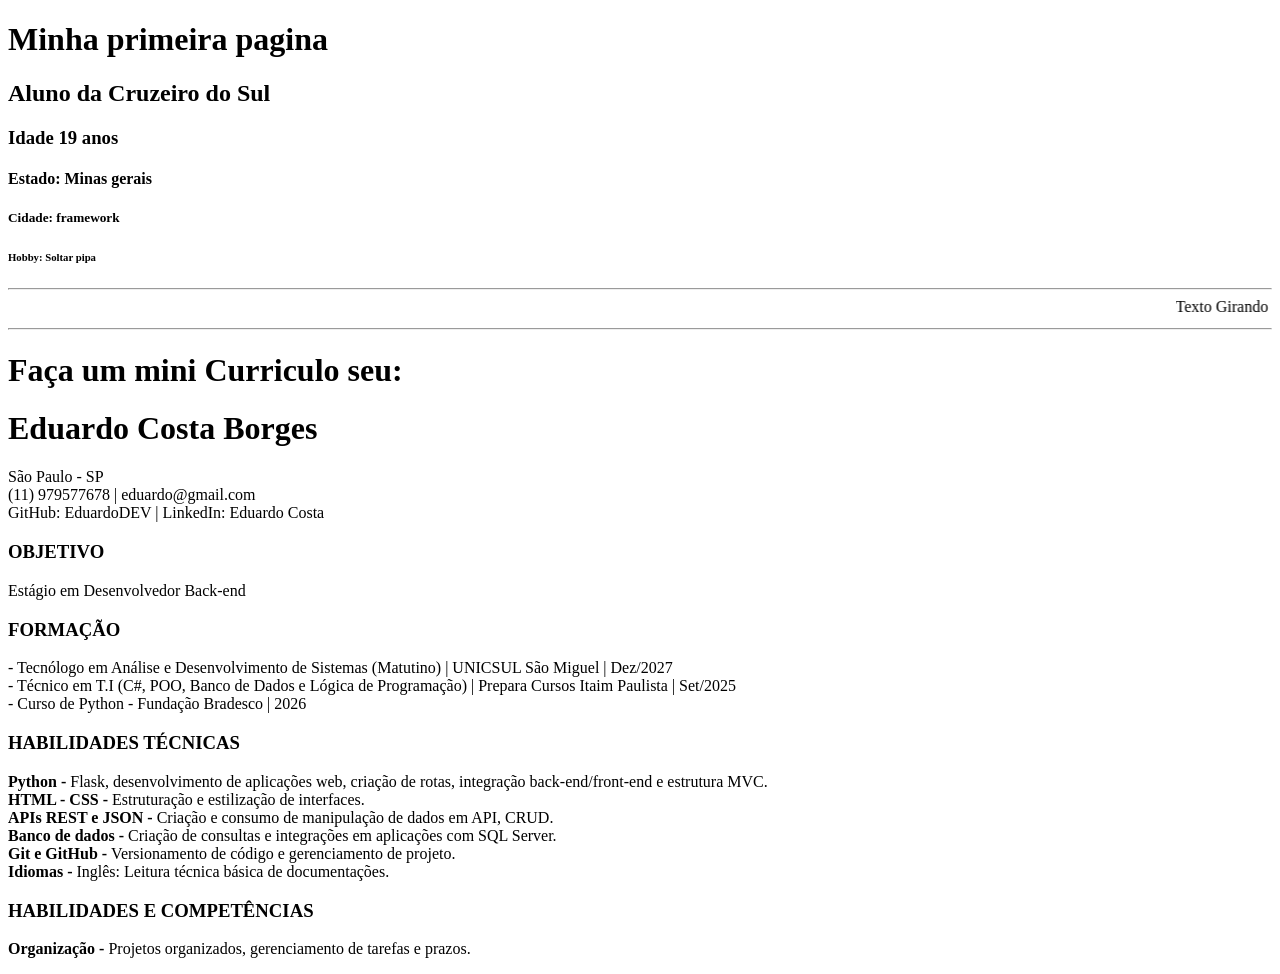
<file: Dev-Frontend - Aula 2/index.html>
<!DOCTYPE html>
<html lang="pt-BR">
<head>
    <meta charset="UTF-8">
    <meta name="viewport" content="width=device-width, initial-scale=1.0">
    <title>Minha Segunda Página</title>
</head>
<body>

    <h1>Minha primeira pagina</h1>
    <h2>Aluno da Cruzeiro do Sul</h2>
    <h3>Idade 19 anos</h3>
    <h4>Estado: Minas gerais</h4>
    <h5>Cidade: framework</h5>
    <h6>Hobby: Soltar pipa</h6>
    
    <hr>

    <marquee>Texto Girando</marquee>

    <hr>

    <p></p>
    <h1>Faça um mini Curriculo seu:</h1>

    <h1>Eduardo Costa Borges</h1>

    <p>São Paulo - SP <br>
       (11) 979577678 | eduardo@gmail.com <br>
       GitHub: EduardoDEV | LinkedIn: Eduardo Costa </p>

    <h3>OBJETIVO</h3>
    <p>Estágio em Desenvolvedor Back-end</p>

    <h3>FORMAÇÃO</h3>
    <p>- Tecnólogo em Análise e Desenvolvimento de Sistemas (Matutino) | UNICSUL São Miguel | Dez/2027 <br>
       - Técnico em T.I (C#, POO, Banco de Dados e Lógica de Programação) | Prepara Cursos Itaim Paulista | Set/2025  <br>
       - Curso de Python - Fundação Bradesco | 2026</p>
    
    <h3>HABILIDADES TÉCNICAS</h3>
    <p><b>Python - </b>Flask, desenvolvimento de aplicações web, criação de rotas, integração back-end/front-end e estrutura MVC. <br>
       <b>HTML - CSS - </b>Estruturação e estilização de interfaces. <br>
       <b>APIs REST e JSON - </b>Criação e consumo de manipulação de dados em API, CRUD. <br>
       <b>Banco de dados - </b>Criação de consultas e integrações em aplicações com SQL Server. <br>
       <b>Git e GitHub - </b>Versionamento de código e gerenciamento de projeto. <br>
       <b>Idiomas - </b> Inglês: Leitura técnica básica de documentações.</p>

    <h3>HABILIDADES E COMPETÊNCIAS</h3>
    <p><b>Organização - </b>Projetos organizados, gerenciamento de tarefas e prazos. <br>
    </p>
    
</body>
</html>
</file>
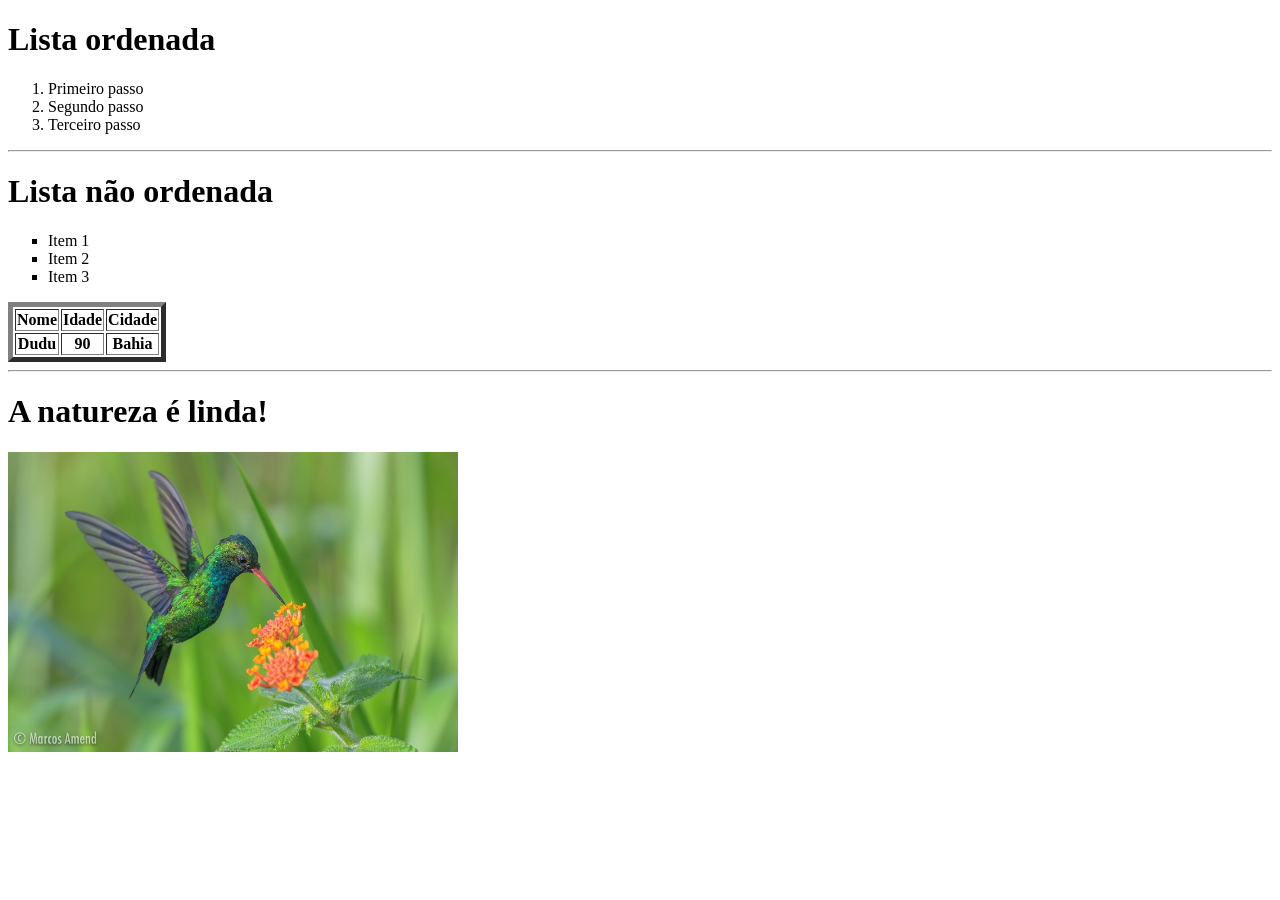
<file: Dev-Frontend - Aula 2/lista.html>
<!DOCTYPE html>
<html lang="en">
<head>
    <meta charset="UTF-8">
    <meta name="viewport" content="width=device-width, initial-scale=1.0">
    <title>Lista Ordenada</title>
</head>
<body>
    <!-- Lista ordenada -->
    <h1>Lista ordenada</h1>

    <ol>
         <li>Primeiro passo</li>
        <li>Segundo passo</li>
        <li>Terceiro passo</li>
    
    </ol>

    <hr>
    <!-- Lista não ordenada-->

     <h1>Lista não ordenada</h1>

    <ul style="list-style-type:square;">
        <li>Item 1</li>
        <li>Item 2</li>
        <li>Item 3</li>
    </ul>

    <!-- Tabela -->

    <table border="5">

        <thead>

            <tr>

                <th>Nome</th>
                <th>Idade</th>
                <th>Cidade</th>

            </tr>

            </thead>

            <tbody>

            <tr>

                <th>Dudu</th>
                <th>90</th>
                <th>Bahia</th>

            </tr>
            
            </tbody>

        </thead>

    </table>
    
    <hr>

    <h1>A natureza é linda!</h1>
    <img src="natureza.jpg" widht="300" height="300 " >
</body>
</html>
</file>
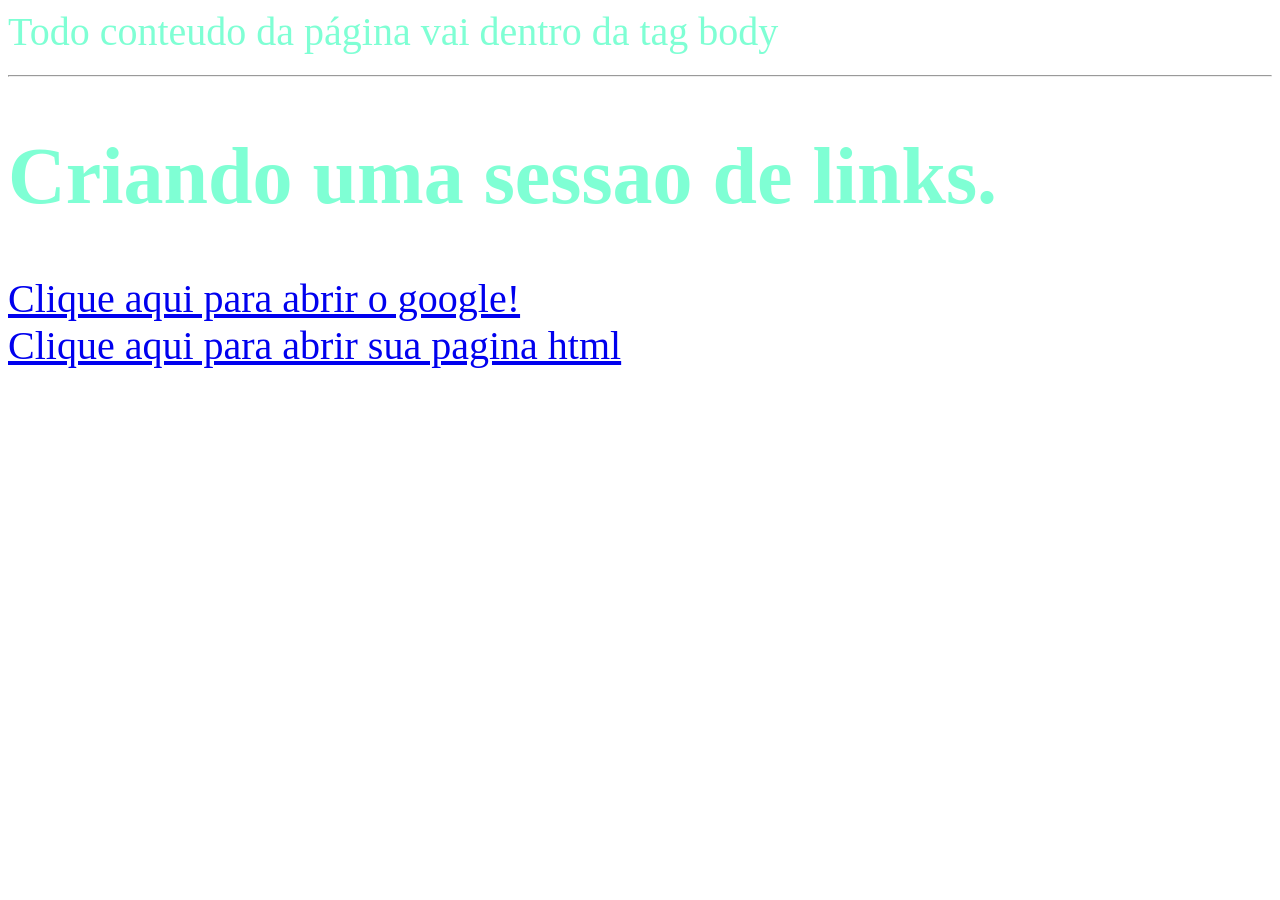
<file: Dev-Frontend - Aula 2/teste.html>
<!DOCTYPE html>

<!--JavaScript-->
<script>
    console.log("Segunda aula de web")
</script>

<!-- CSS-->
<style type="text/css">

body{
    color:aquamarine;
    font-size: 30pt;
}

</style>

<html lang="pt-br">
<head>
    <meta charset="UTF-8">
    <meta name="viewport" content="width=device-width, initial-scale=1.0">
    <title>Unindo JS</title>
</head>
<body>
Todo conteudo da página vai dentro da tag body

<hr>
<h1><strong>Criando uma sessao de links.</strong></h1>
<a href="https://www.google.com.br">Clique aqui para abrir o google!</a><br>
<a href="index.html">Clique aqui para abrir sua pagina html</a>
</body>
</html>
</file>
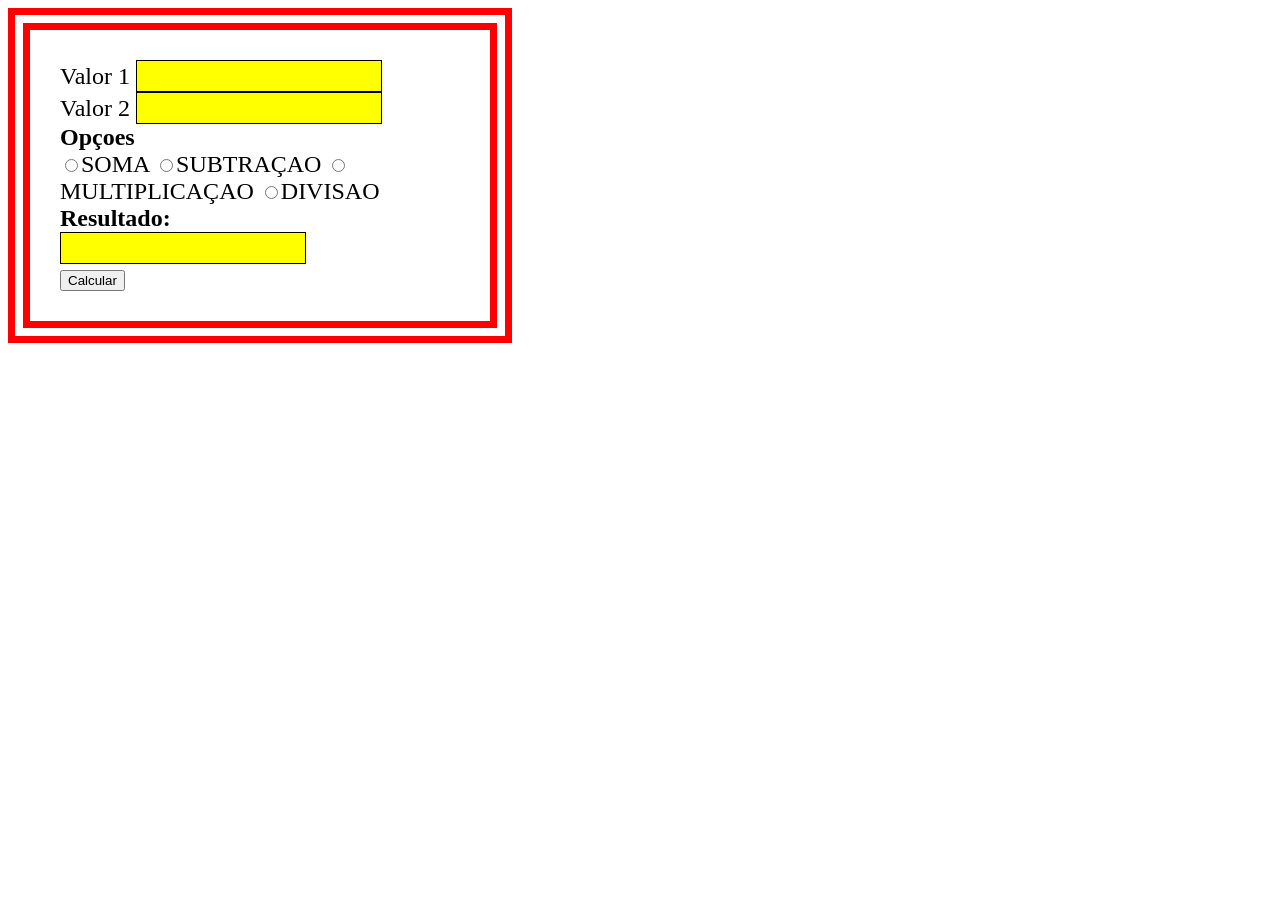
<file: Exercicio 1 Formulario/Exercicio1.html>
<!DOCTYPE html>
<html lang="pt-br">
<head>
    <meta charset="UTF-8">
    <meta name="viewport" content="width=device-width, initial-scale=1.0">
    <title>Exercicio 1: Formulario</title>
    <style>
        body {
            font-family: Verdana;
            font-size: 18pt;
        }

        form {
            border: 22px double red;
            width: 400px; 
            padding: 30px;
        }

        input[type="text"], input[type="number"] {
            font-size: 18pt;
            border: 1px solid black;
            width: 240px;
            background: yellow;
        }

        
        input[type="radio"] {
            width: auto;
            background: none;
        }

            

    </style>
</head>
<body>

 <form id="calculadora" name="calculadora">

    <label for="valor1">Valor 1</label>
    <input type="text" name="valor1" id="valor1"> <br>
    <label for="valor2">Valor 2</label> 
    <input type="text" name="valor2" id="valor2"> <br>

    <strong>Opçoes</strong> <br>

    <input type="radio" id="soma" name="operacao" value="soma"><label for="soma">SOMA</label>
    <input type="radio" id="subtracao" name="operacao" value="subtracao"><label for="subtracao">SUBTRAÇAO</label>
    <input type="radio" id="multiplicacao" name="operacao" value="multiplicacao"><label for="multiplicacao">MULTIPLICAÇAO</label>
    <input type="radio" id="divisao" name="operacao" value="divisao"><label for="divisao">DIVISAO</label>

    <label for="resultado"><strong>Resultado:</strong></label> <br>
    <input type="text" id="resultado" name="resultado" readonly> <br>
    <button type="button" id="calcular" name="calcular">Calcular</button>

 </form>


    <script>

        // Contas

        document.getElementById("calcular").addEventListener("click", function(){
            
            const texto1 = document.getElementById("valor1").value.trim().replace(",",".");
            const texto2 = document.getElementById("valor2").value.trim().replace(",",".");

            const v1 = Number(texto1);
            const v2 = Number(texto2);

            const operacaoSelecionada = document.querySelector('input[name="operacao"]:checked');
            
            if (!operacaoSelecionada) {
                alert("Por favor, selecione uma operação.");
                return;
            }

            const opcao = operacaoSelecionada.value;
            let res = 0;

            if (opcao === "soma") {
                res = v1 + v2;
            } else if (opcao === "subtracao") {
                res = v1 - v2;
            } else if (opcao === "multiplicacao") {
                res = v1 * v2;
            } else if (opcao === "divisao") {
                res = v2 !== 0 ? v1 / v2 : "Erro (divisão por zero)";
            }

            document.getElementById("resultado").value = res;
        });

    </script>

    
</body>
</html>
</file>
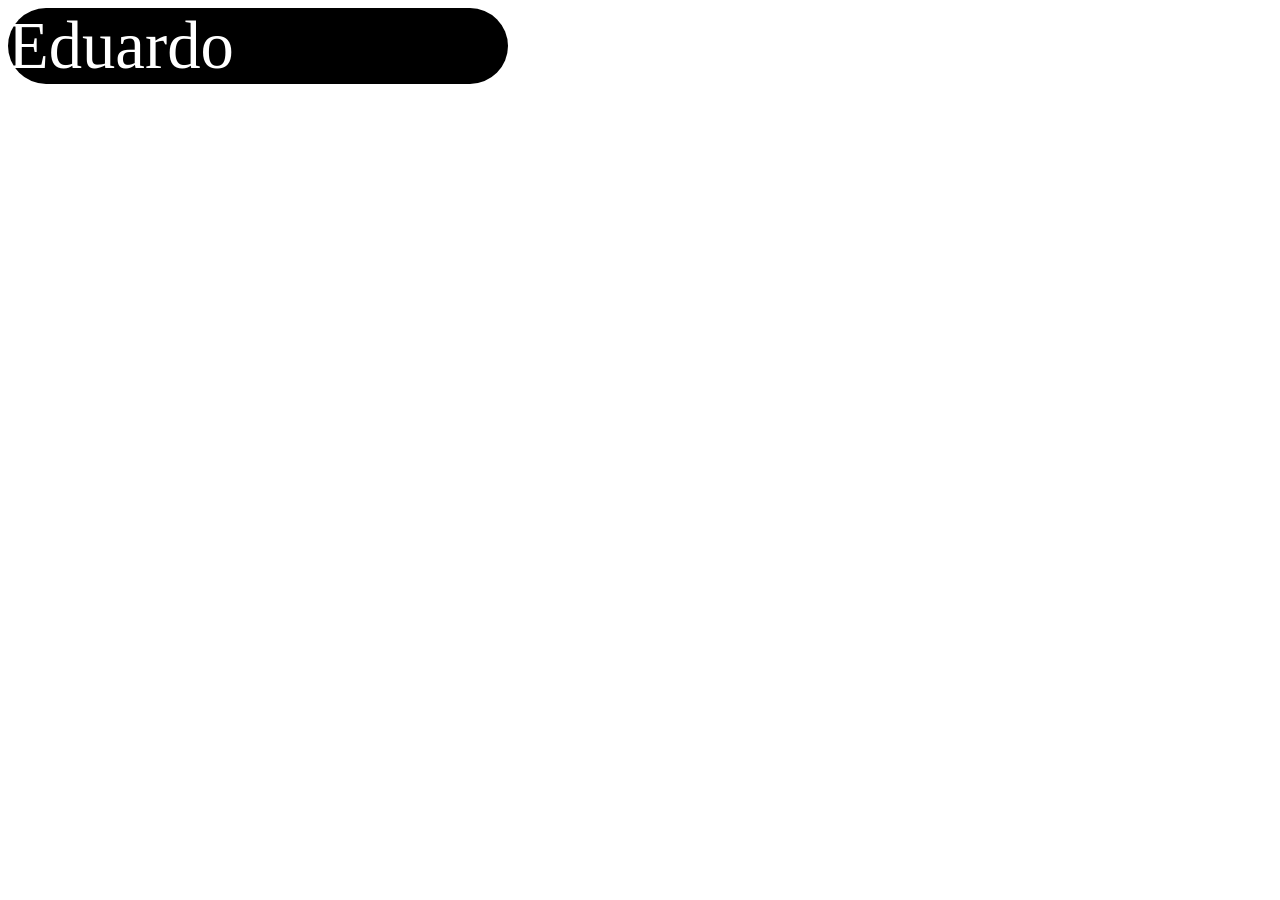
<file: Exercicio 2/Exercicio2.html>
<!DOCTYPE html>
<html lang="pt-br">
<head>
    <meta charset="UTF-8">
    <link rel="stylesheet" href="ex1.css">
    <meta name="viewport" content="width=device-width, initial-scale=1.0">
    <title>Exercicio 2</title>

</head>
<body>

    <script>

        document.body.innerHTML += '<div class="meunome">Eduardo</div>';

    </script>

    
</body>
</html>
</file>
<file: Exercicio 2/ex1.css>
.meunome{
    font-family: Verdana;
    font-size: 50pt;
    background-color: black;
    border-radius: 130px;
    width: 500px;
    color: white;
    align-items: center;
}
</file>
